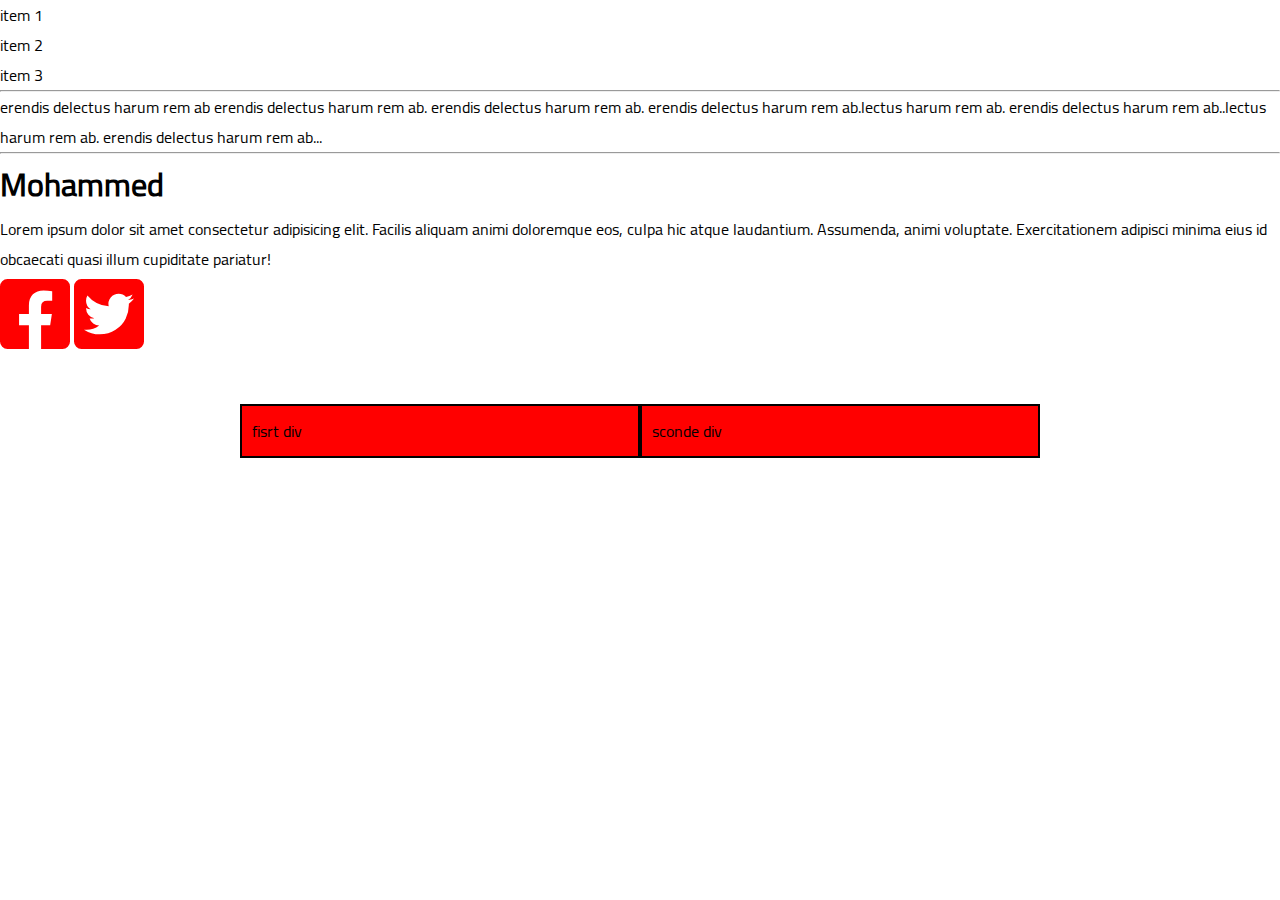
<file: index.html>
<!DOCTYPE html>
<html lang="en">

<head>

    <meta charset="UTF-8">
    <title>fisrt project</title>
    <link rel="stylesheet" href="css/all.css">
    <link rel="stylesheet" href="css/style.css">
    <style>
        * {
            box-sizing: border-box;
        }
        .icons i {
                    
            font-size: 80px;
            color: red;

        }
        .box_sizing{
            background-color: gold;
            width: 800px;
            margin: 50px auto;
        }
        .box_sizing div{
            width: 400px;
    background-color: red;
    float: left;
    border: 2px solid;
    padding: 10px;
        }

    </style>

</head>

<body>
   
   <!-- <table border="1">
       <caption>emplyees salary</caption>

       <thead>
           <tr>
               <th>id</th>
               <th>Name</th>
               <th>salary</th>
           </tr>

       </thead>
       <tbody>
           <tr>
               <td>1</td>
               <td>MOhammed</td>
               <td>300$</td>
           </tr>
           <tr>
            <td>2</td>
            <td>Ahmed</td>
            <td>400$</td>
           </tr>
           <tr>
            <td>3</td>
            <td>Ali</td>
            <td>500$</td>
           </tr>

       </tbody>
       <tfoot>
        <tr>
            <td colspan="2">total salary</td>
            
            <td>1200$</td>
        </tr>

       </tfoot>

   </table>
   <br><br> -->
     <!-- <div>
        <p >Lorem ipsum dolor sit amet, consectetur adipisicing elit. Libero omnis natus harum? Id quasi mollitia quod saepe provident molestiae, dolores voluptas eos natus voluptatum, recusandae at blanditiis consectetur dolorum reprehenderit.</p>
        <p class="test">Lorem ipsum dolor sit amet, consectetur adipisicing elit. Libero omnis natus harum? Id quasi mollitia quod saepe provident molestiae, dolores voluptas eos natus voluptatum, recusandae at blanditiis consectetur dolorum reprehenderit.</p>
        <p id="test">Lorem ipsum dolor sit amet, consectetur adipisicing elit. Libero omnis natus harum? Id quasi mollitia quod saepe provident molestiae, dolores voluptas eos natus voluptatum, recusandae at blanditiis consectetur dolorum reprehenderit.</p>
     </div> -->

    <!-- <img src="img/m.jpg" alt="">
    <img src="img/m.jpg" alt=""> -->

    <!-- this is  a prev lec  -->
    <!-- <div>
        div111111111111
    </div>
    <div>
       div2222222222222222
   </div>
     <span>mohammed</span>
     <span>mohammed 2</span> -->
   
     <div class="item ">
         item 1
      

     </div>
     <div class="item not-active">
        item 2
     

    </div>
    <div class="item">
        item 3
     

    </div>
    <hr>
    <div class="content">
      erendis delectus harum rem ab  erendis delectus harum rem ab. erendis delectus harum rem ab. erendis delectus harum rem ab.lectus harum rem ab. erendis delectus harum rem ab..lectus harum rem ab. erendis delectus harum rem ab...
    </div>
    <hr>
    <div class="mytext">
        <h1>Mohammed</h1>
        <p>Lorem ipsum dolor sit amet consectetur adipisicing elit. Facilis aliquam animi doloremque eos, culpa hic atque laudantium. Assumenda, animi voluptate. Exercitationem adipisci minima eius id obcaecati quasi illum cupiditate pariatur!</p>

    </div>
    <div class="icons">
    <i class="fab fa-facebook-square"></i>
    <a href="https://twitter.com/i/flow/login"><i class="fab fa-twitter-square"></i></a>
    </div>
    <div class="box_sizing">
        <div> fisrt div</div>
        <div>sconde div</div>
    </div>
  
     

   <!-- <table border="1">
    <tr>
        <td>foot1</td>
        <td>foot2</td>
        <td>foot3</td>
    </tr>
        <tr>
            <td>id</td>
            <td>Name</td>
            <td>salary</td>
        </tr>



        <tr>
            <td>1</td>
            <td>MOhammed</td>
            <td>300$</td>
        </tr>
        <tr>
         <td>2</td>
         <td>Ahmed</td>
         <td>400$</td>
     </tr>
     <tr>
         <td>3</td>
         <td>Ali</td>
         <td>500$</td>
     </tr>






</table> -->
</body>

</html>
</file>
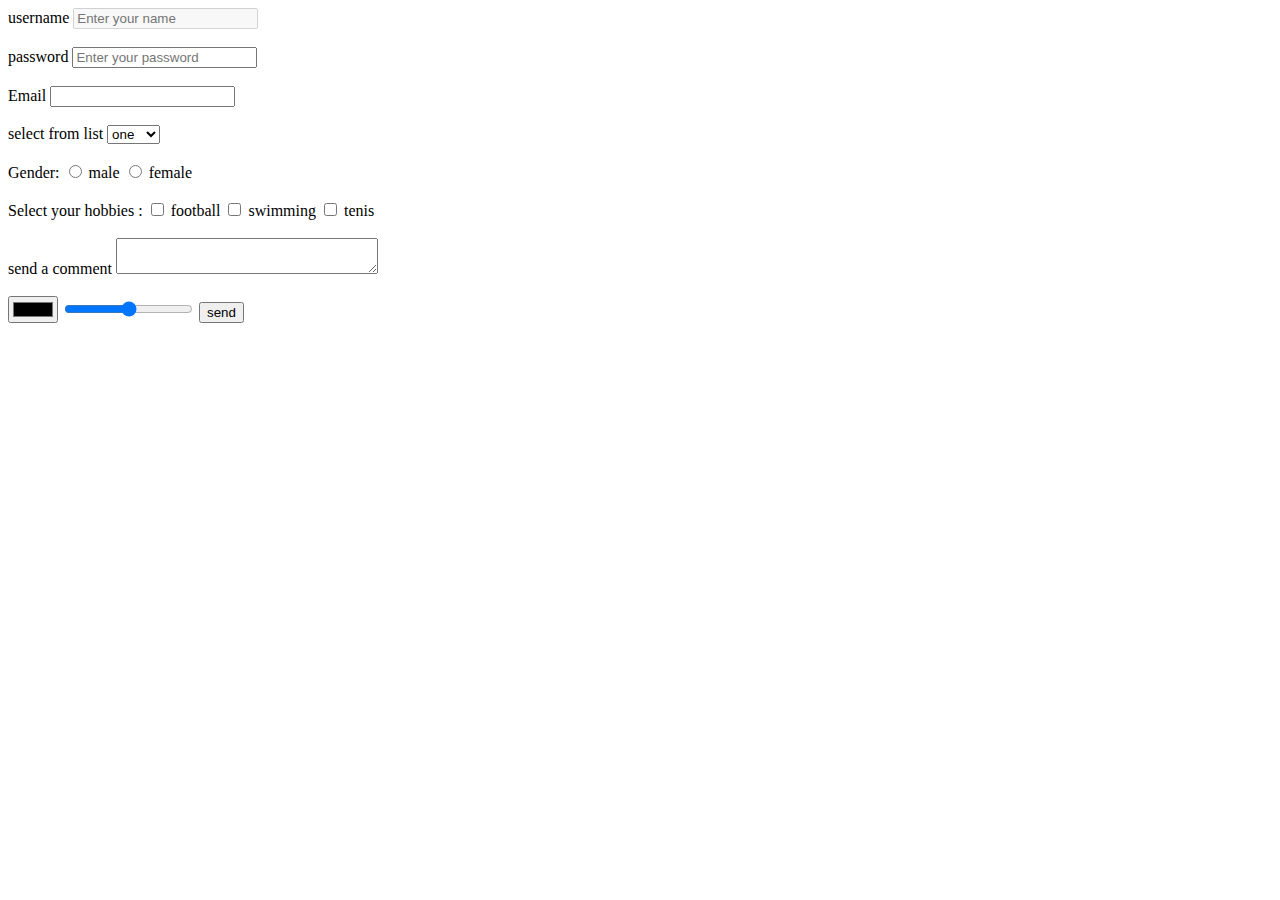
<file: form.html>
<!DOCTYPE html>
<html lang="en">
<head>
    <meta charset="UTF-8">
    <meta http-equiv="X-UA-Compatible" content="IE=edge">
    <meta name="viewport" content="width=device-width, initial-scale=1.0">
    <title>Document</title>
</head>
<body>


    <form action="" method="post">
        <label>username</label>
        <input type="text" placeholder="Enter your name" value="" name="username" required disabled>
        <br><br>
        <label>password</label>
        <input type="password" placeholder="Enter your password" value="" name="password" maxlength="8" required>
        <br><br>
        <label>Email</label>
        <input type="email" required>
        <br><br>
        <label>select from list</label>
        <select name="" id="">
            <option value="">one</option>
            <option value="">two</option>
            <option value="">three</option>
            <option value="">four</option>
        </select>
        <br><br>
        <label >Gender</label>:
        
        <input type="radio" name="gender">
        <label > male</label>
        
        <input type="radio" name="gender">
        <label > female</label>
        <br><br>
        <label >Select your hobbies :</label>
        <input type="checkbox">
        <label >football</label>
        <input type="checkbox">
        <label >swimming</label>
        <input type="checkbox">
        <label >tenis</label>
        <br><br>
        <label > send a comment</label>
        <textarea name=""  cols="30" rows="2">

        </textarea>

        <br><br>
        <input type="color">
        <input type="range">



      









        <button type="submit">send</button>
    </form>
    
</body>
</html>
</file>
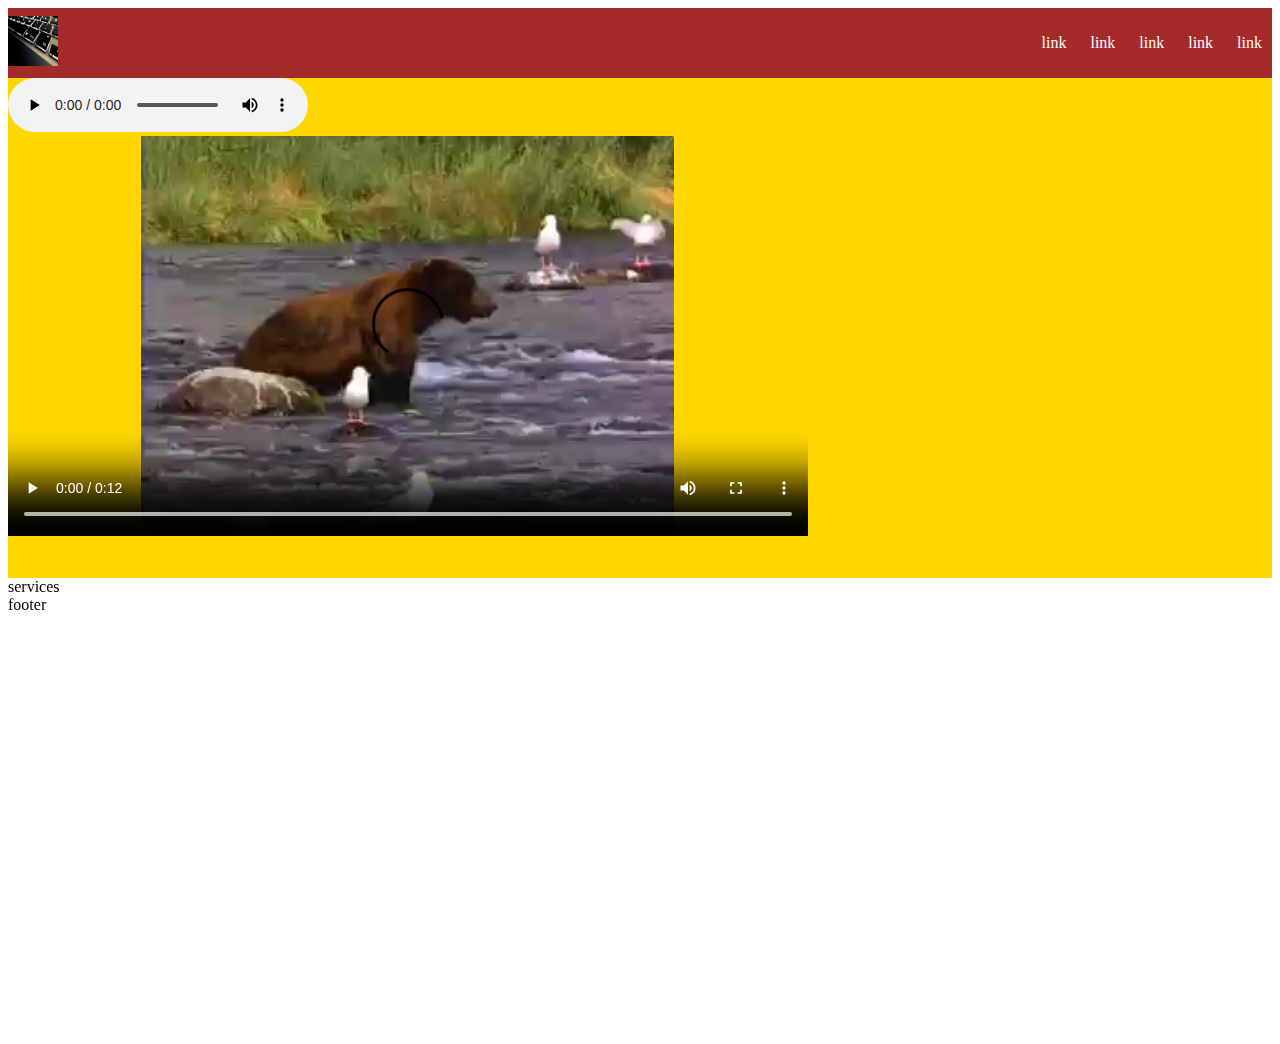
<file: index2.html>
<!DOCTYPE html>
<html lang="en">
<head>
    <meta charset="UTF-8">
    <meta http-equiv="X-UA-Compatible" content="IE=edge">
    <meta name="viewport" content="width=device-width, initial-scale=1.0">
    <title>template</title>
    <style>
        header{
            display: flex;
    align-items: center;
    justify-content: space-between;
    background: brown;
    color: #fff;
        }
        img{
            width: 50px;
    height: 50px;
        }
        li {
    display: inline-block;
    padding: 10px;
}
.banner{
    background: gold;
    height: 500px  ;
}
        
    </style>
</head>
<body>
    <header >
       <div class="logo">
           <img src="img/p4.jpg" alt="">
       </div>
       <div>
           <ul>
               <li>link</li>
               <li>link</li>
               <li>link</li>
               <li>link</li>
               <li>link</li>
           </ul>
       </div>

    </header>
    <main>
    <section class="banner">
        
        <audio src="test.mp3" controls></audio>   <br>
        <video  controls width="800px" height="400px" autoplay >
            <source src="movie.mp4" type="video/mp4"> 
        </video> <br>

        <iframe src="https://www.q8store.co/" frameborder="0" height="500px"></iframe>


    </section>
    <section class="services">
           services
    </section>

    </main>
    <footer>
        footer
    </footer>
    
</body>
</html>
</file>
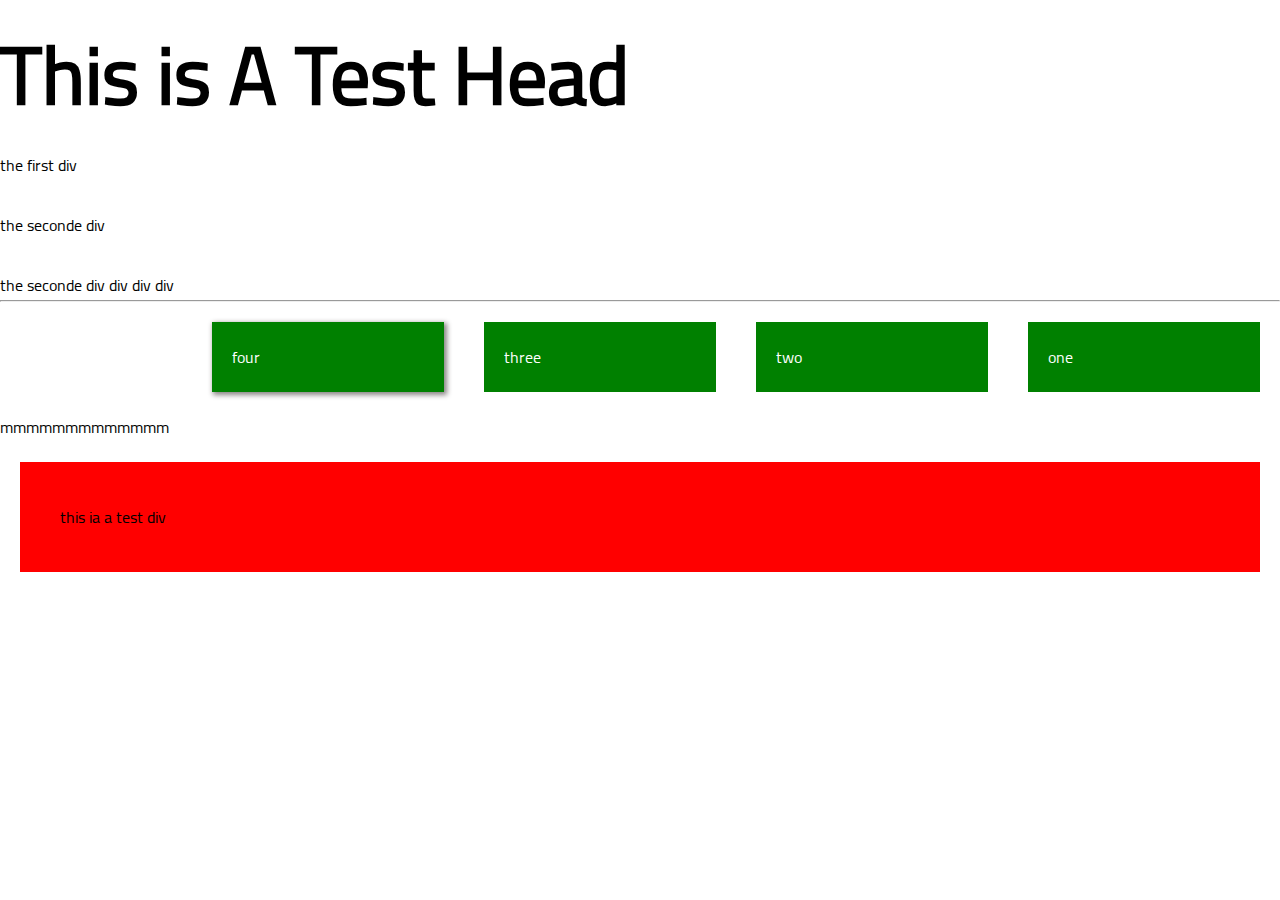
<file: index3.html>
<!DOCTYPE html>
<html lang="en">
<head>
    <meta charset="UTF-8">
    <meta http-equiv="X-UA-Compatible" content="IE=edge">
    <meta name="viewport" content="width=device-width, initial-scale=1.0">
    <link rel="stylesheet" href="css/style.css">
    <title>Document</title>
    <style>
        /* div{
            display: inline-block;
            background-color: red;
            margin-bottom: 20px;
            padding: 10px;
            min-width: 150px;
            max-width: 400px;
            max-height: 20px;
            overflow: auto;
        } */
        h1{
            /* font-family: sans-serif; */
            font-size: 80px;
        }
        .parent div{
            background-color: green;
            color: #fff;
            background-color: green;
            color: #fff;
            padding: 20px;
            display: inline-block;
            float: right;
            margin: 20px;
            width: 15%;
            

        }
        .clear{
            clear : both;
        }
        .test{
            background: red;
            padding: 40px;
            margin: 20px;
            opacity: 100%;
        }
        .box_shadow{
            background: #fff;
            color: #000;
            /* border: 1px solid; */
            box-shadow: 2px 2px 5px 1px #8a8585;
        }


    </style>
</head>
<body>
    <h1>This is A Test Head</h1>
    <div>
        the first div
    </div>
    <br>
    <div>
        the seconde div
    </div>
    <br>
    <div>
        the seconde div div div div
    </div>
    <hr>
    <div class="parent">
        <div class="one">
            one
        </div>
        <div class="two">
            two
        </div>
        <div class="three">
            three
        </div>
        
        <!-- box-shadow -->
        <div class="four box_shadow">
            four
        </div>
        <p class="clear"></p>
        <p>mmmmmmmmmmmmm</p>
    </div>
    <div class="test">
        this ia a test div
    </div>

    
</body>
</html>
</file>
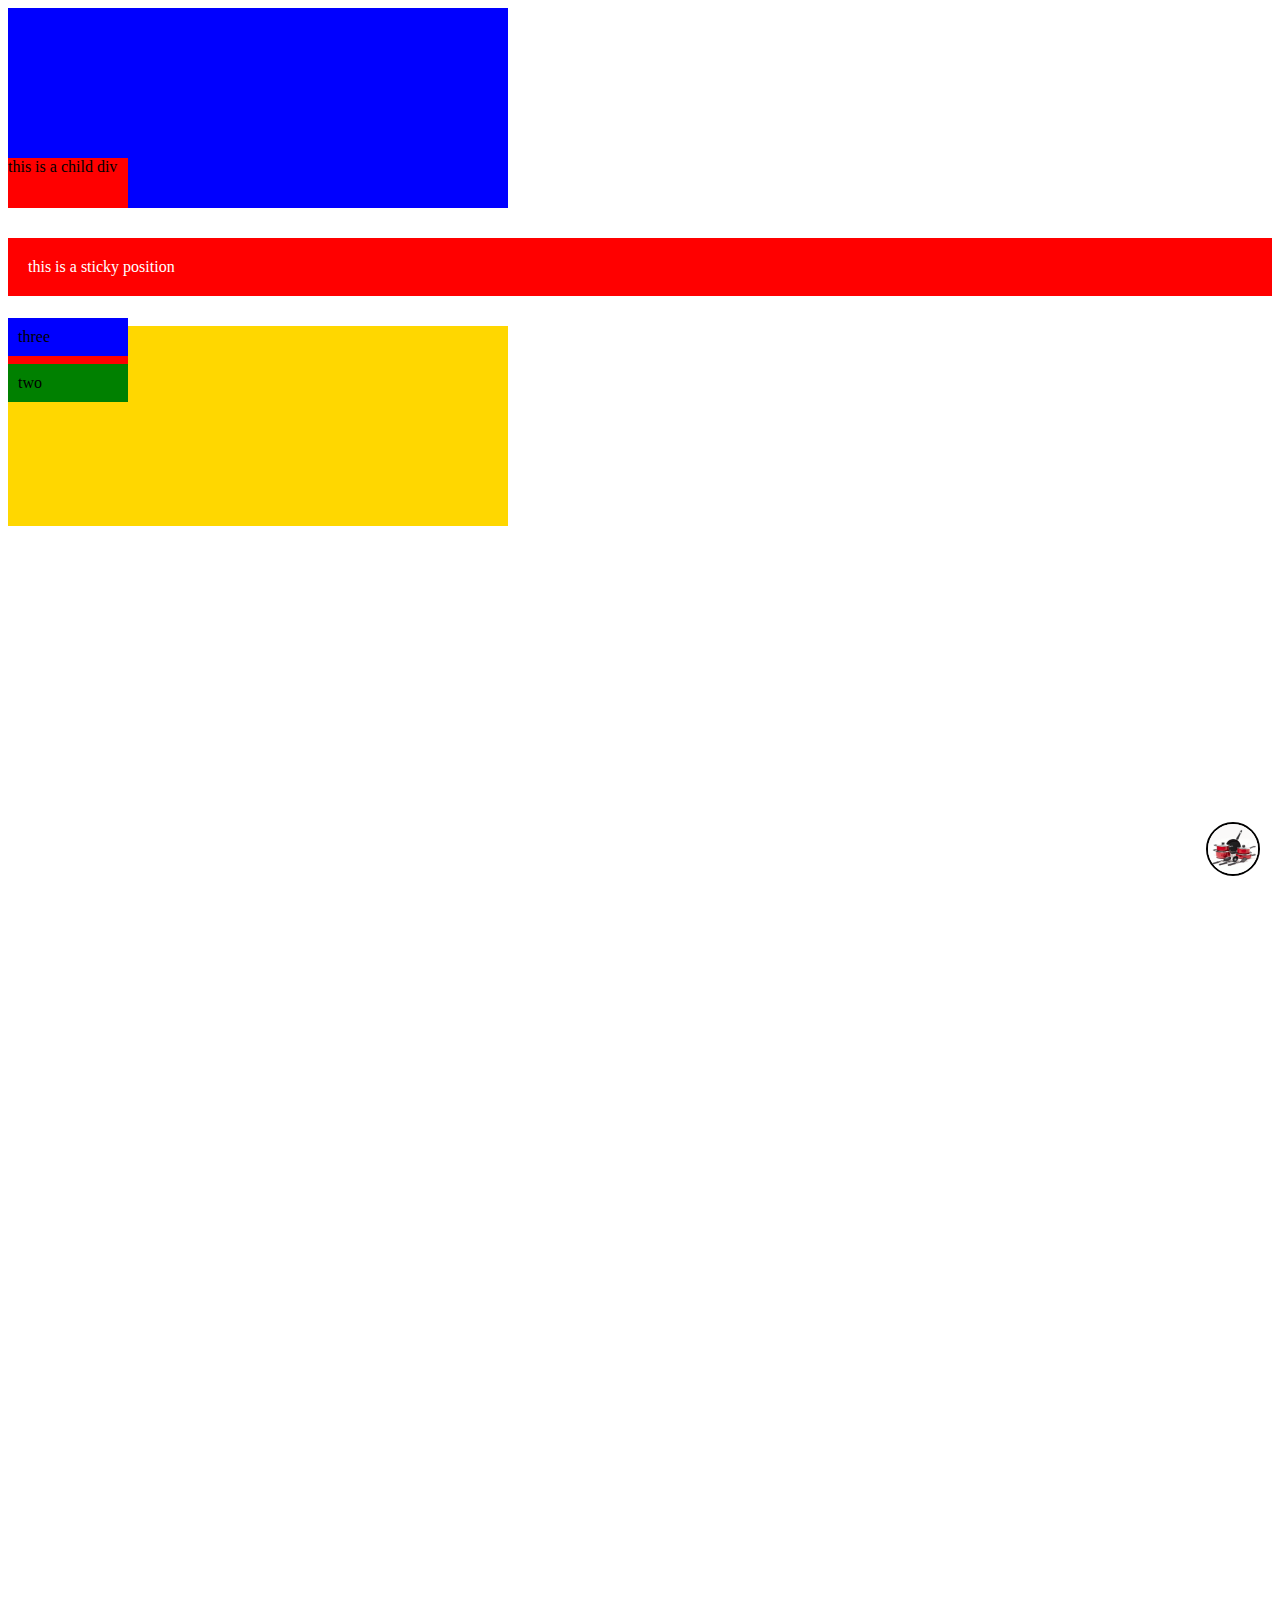
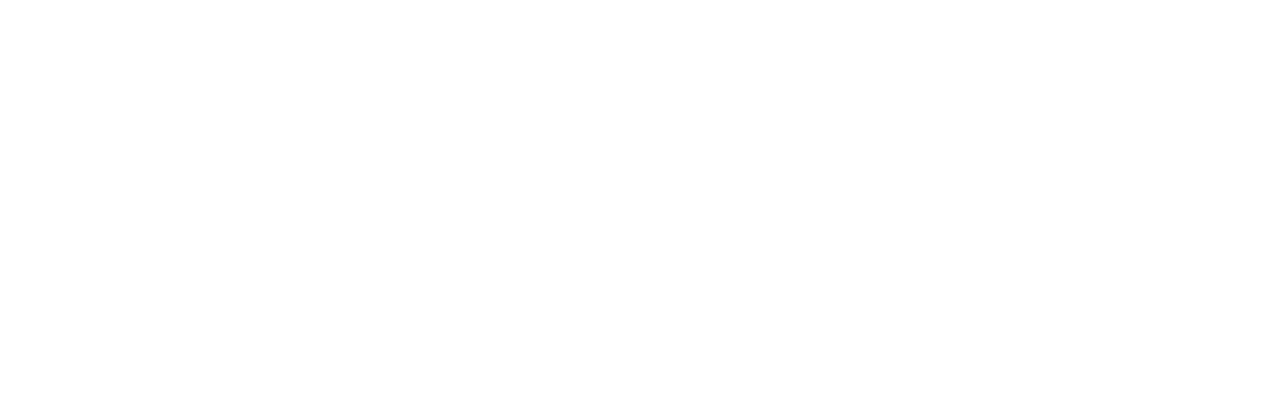
<file: index4.html>
<!DOCTYPE html>
<html lang="en">
<head>
    <meta charset="UTF-8">
    <meta http-equiv="X-UA-Compatible" content="IE=edge">
    <meta name="viewport" content="width=device-width, initial-scale=1.0">
    <title>lec11</title>
    <style>
        .test{
            background-color: red;
            padding: 15px;
            width: 100px;
            position: relative;
            top: 100px;
            left: 100px;

        }
        .parent{
            width: 500px;
            height: 200px;
            background-color: blue;
            position: relative;
            overflow: hidden;
            margin-bottom: 30px;
        }
        .child{
            background-color: red;
            width: 120px;
            height: 50px;
            position: absolute;
            bottom: 0;
        }
        body{
            min-height: 2000px;
        }
        .fixed a img{
            height: 50px;
            width: 50px;
            border-radius: 50%;
            border: 2px solid #000;
        }
        .fixed{
            position: fixed;
            bottom: 20px;
            right: 20px;
        }
        .stick_div{
            background-color: red;
            padding: 20px;
            color: #fff;
            position: sticky;
            top: 0;
        }
        .zindex{
            margin-top: 30px;
            width: 500px;
            background-color: gold;
            height: 200px;
            position: relative;
        }
        .zindex div{
            width: 100px;
            padding: 10px;
        }
        .one{
            background-color: red;
        }
        .two{
            background-color: green;
        }
        .three{
            background-color: blue;
            background-color: blue;
            position: absolute;
            top: -8px;
            z-index: 1;
        }
        .zindex:hover{
            background-color: black;
            /* width: 600px; */
        }
       

    </style>
</head>
<body>

    <!-- <div class="test">
   this is first div
    </div> -->
    <div class="parent">
        <div class="child">
            this is a child div
        </div>

    </div>
    <div class="fixed">
        <a href=""><img src="img/ppr1.png" alt=""></a>
    </div>
    <div class="stick_div">
        this is a sticky position
    </div>

    <div class="zindex">
        <div class="one">
            one
        </div>
        <div class="two">
            two
        </div>
        <div class="three">
            three
        </div>
    </div>
    
    

    
</body>
</html>
</file>
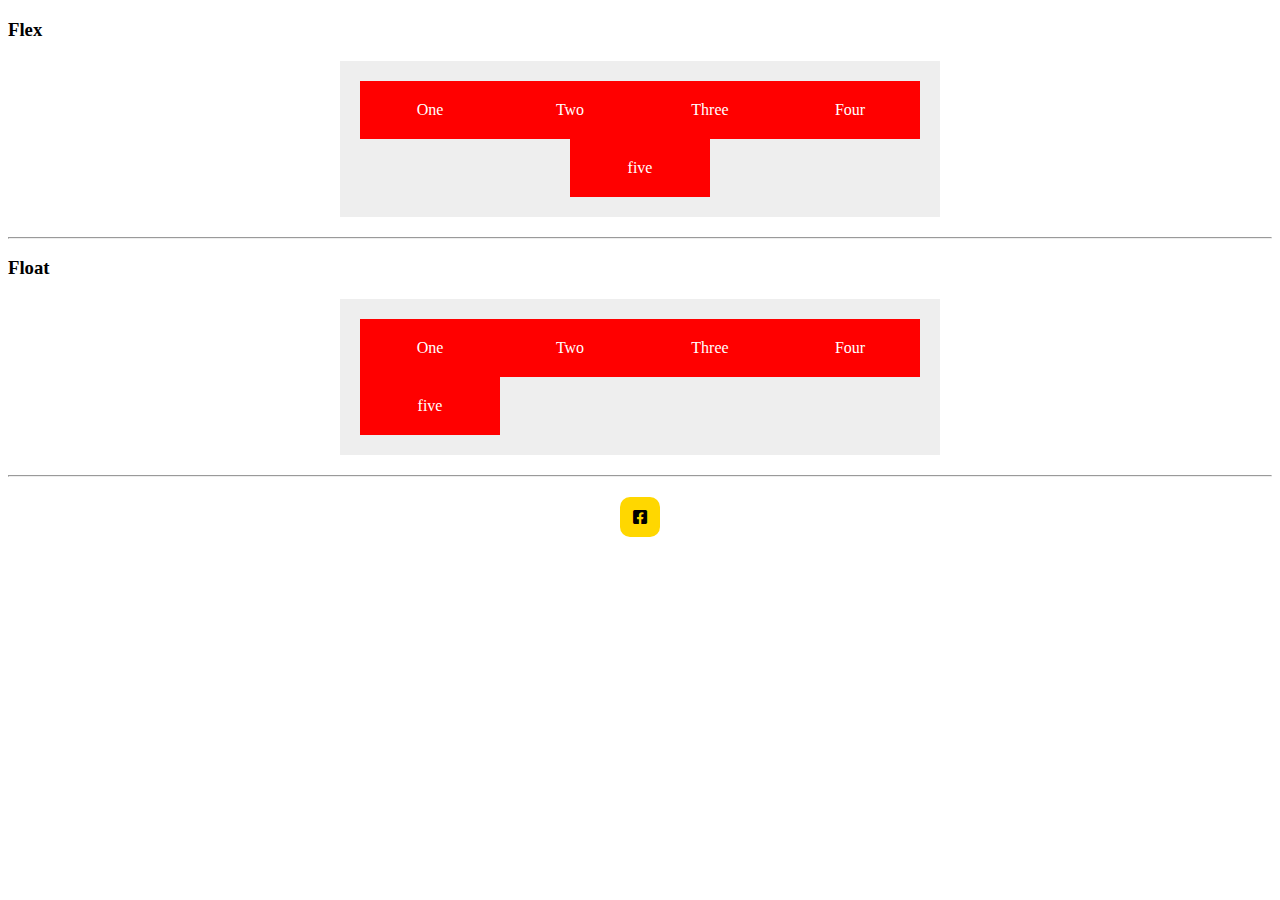
<file: index5.html>
<!DOCTYPE html>
<html lang="en">
  <head>
    <meta charset="UTF-8" />
    <title>CSS</title>
    <link rel="stylesheet" href="css/all.css">
    <style>
        * {
            box-sizing: border-box;
        }
        .flex {
        background-color: #eee;
        width: 600px;
        padding: 20px;
        margin: 20px auto;
        display: flex;
        flex-direction: row;
        flex-wrap: wrap;
        justify-content: center;
        }
        .flex div {
        background-color: #f00;
        color: white;
        width: 25%;
        text-align: center;
        padding: 20px;
        }
        .float {
        overflow: hidden;
        background-color: #eee;
        width: 600px;
        padding: 20px;
        margin: 20px auto;
        }
        .float div {
        background-color: #f00;
        color: white;
        float: left;
        width: 25%;
        text-align: center;
        padding: 20px;
        }
        .item-center{
          height: 40px;
    width: 40px;
    margin: 20px auto;
    background-color: gold;
    border-radius: 10px;
    text-align: center;
    display: flex;
    justify-content: center;
    align-items: center;
        }
    </style>
  </head>
  <body>
    <h3>Flex</h3>
    <div class="flex">
      <div>One</div>
      <div>Two</div>
      <div>Three</div>
      <div>Four</div>
      <div>five</div>
    </div>
    <hr />
    <h3>Float</h3>
    <div class="float">
      <div>One</div>
      <div>Two</div>
      <div>Three</div>
      <div>Four</div>
      <div>five</div>
    </div>
    <hr>
    <div class="item-center">
      <i class="fab fa-facebook-square"></i>
      
    </div>
  </body>
</html>
</file>
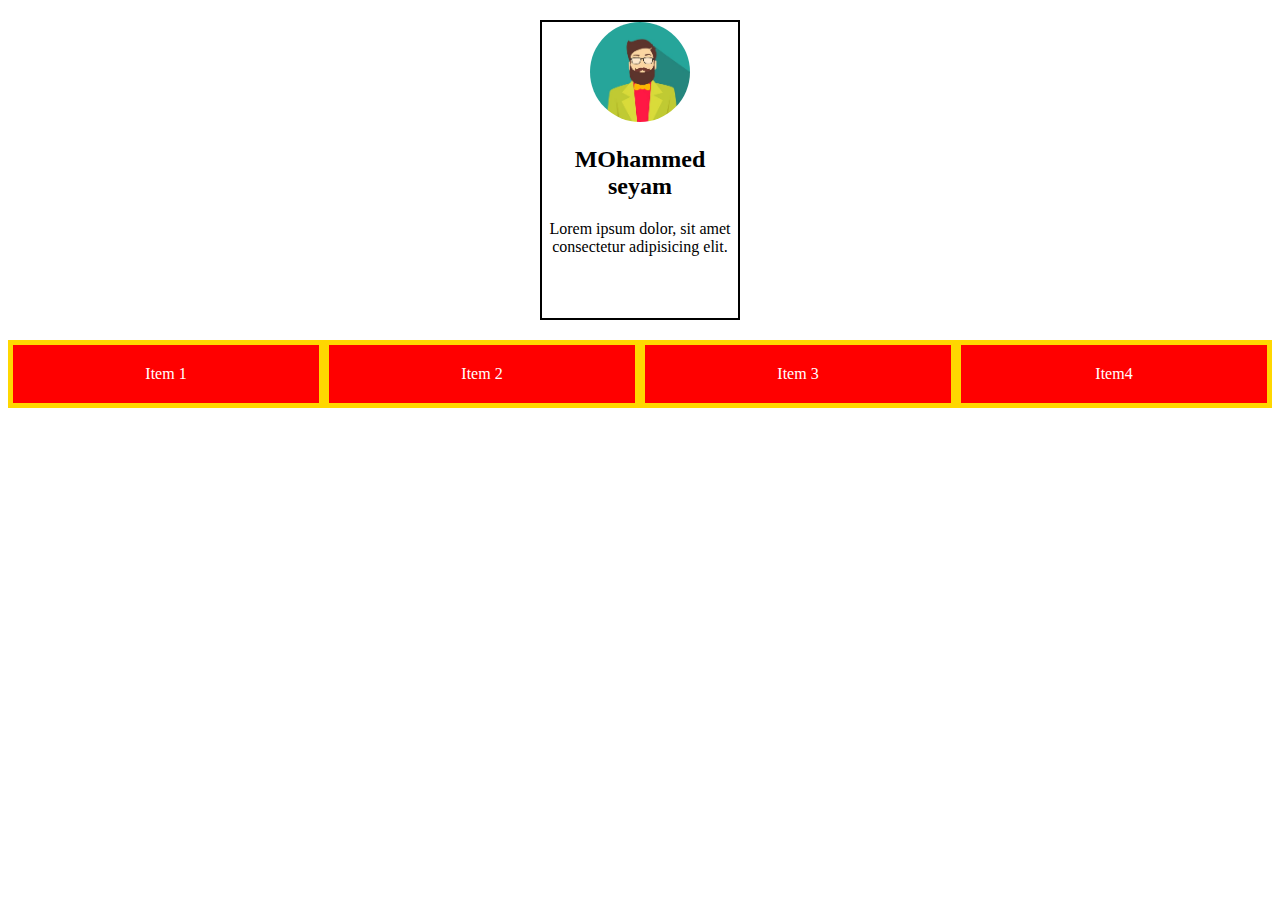
<file: index6.html>
<!DOCTYPE html>
<html lang="en">
<head>
    <meta charset="UTF-8">
    <meta http-equiv="X-UA-Compatible" content="IE=edge">
    <meta name="viewport" content="width=device-width, initial-scale=1.0">
    <title>Document</title>
    <link rel="stylesheet" href="css/responsiv.css">
    <style>
        *{
            box-sizing: border-box;
        }
        img{
            height: 100px;
            width: 100px;
            border-radius: 50%;
            transition: 1s all ease;
            
            
        }
        .card{
            text-align: center;
            width: 200px;
            height: 300px;
            border:2px solid #000;
            margin: 20px auto;
            transition: 5s all ease;
        }
        .card:hover{
            background-color: red;
            transform: rotate(360deg);
        }
        .card:hover img{
           /* transform: scale(1.5); */
           transform: rotate(360deg);
           
           

        }
        .res {
            display: flex;
    justify-content: space-between;
    margin: 20px 0;
    background: gold;
    flex-wrap: wrap;
        }
        .res div{
            background-color: red;
            padding: 20px;
            color: #fff;
            text-align: center;
            width: calc(25% - 10px);
            margin: 5px;


        }

    </style>
</head>
<body>

    <div class="card">
        <img src="img/m.jpg" alt="">
        <h2>MOhammed seyam</h2>
        <p>Lorem ipsum dolor, sit amet consectetur adipisicing elit.</p>

    </div>
    <div class="res">
        <div> Item 1</div>
        <div> Item 2</div>
        <div> Item 3</div>
        <div> Item4</div>
    </div>
    
</body>
</html>
</file>
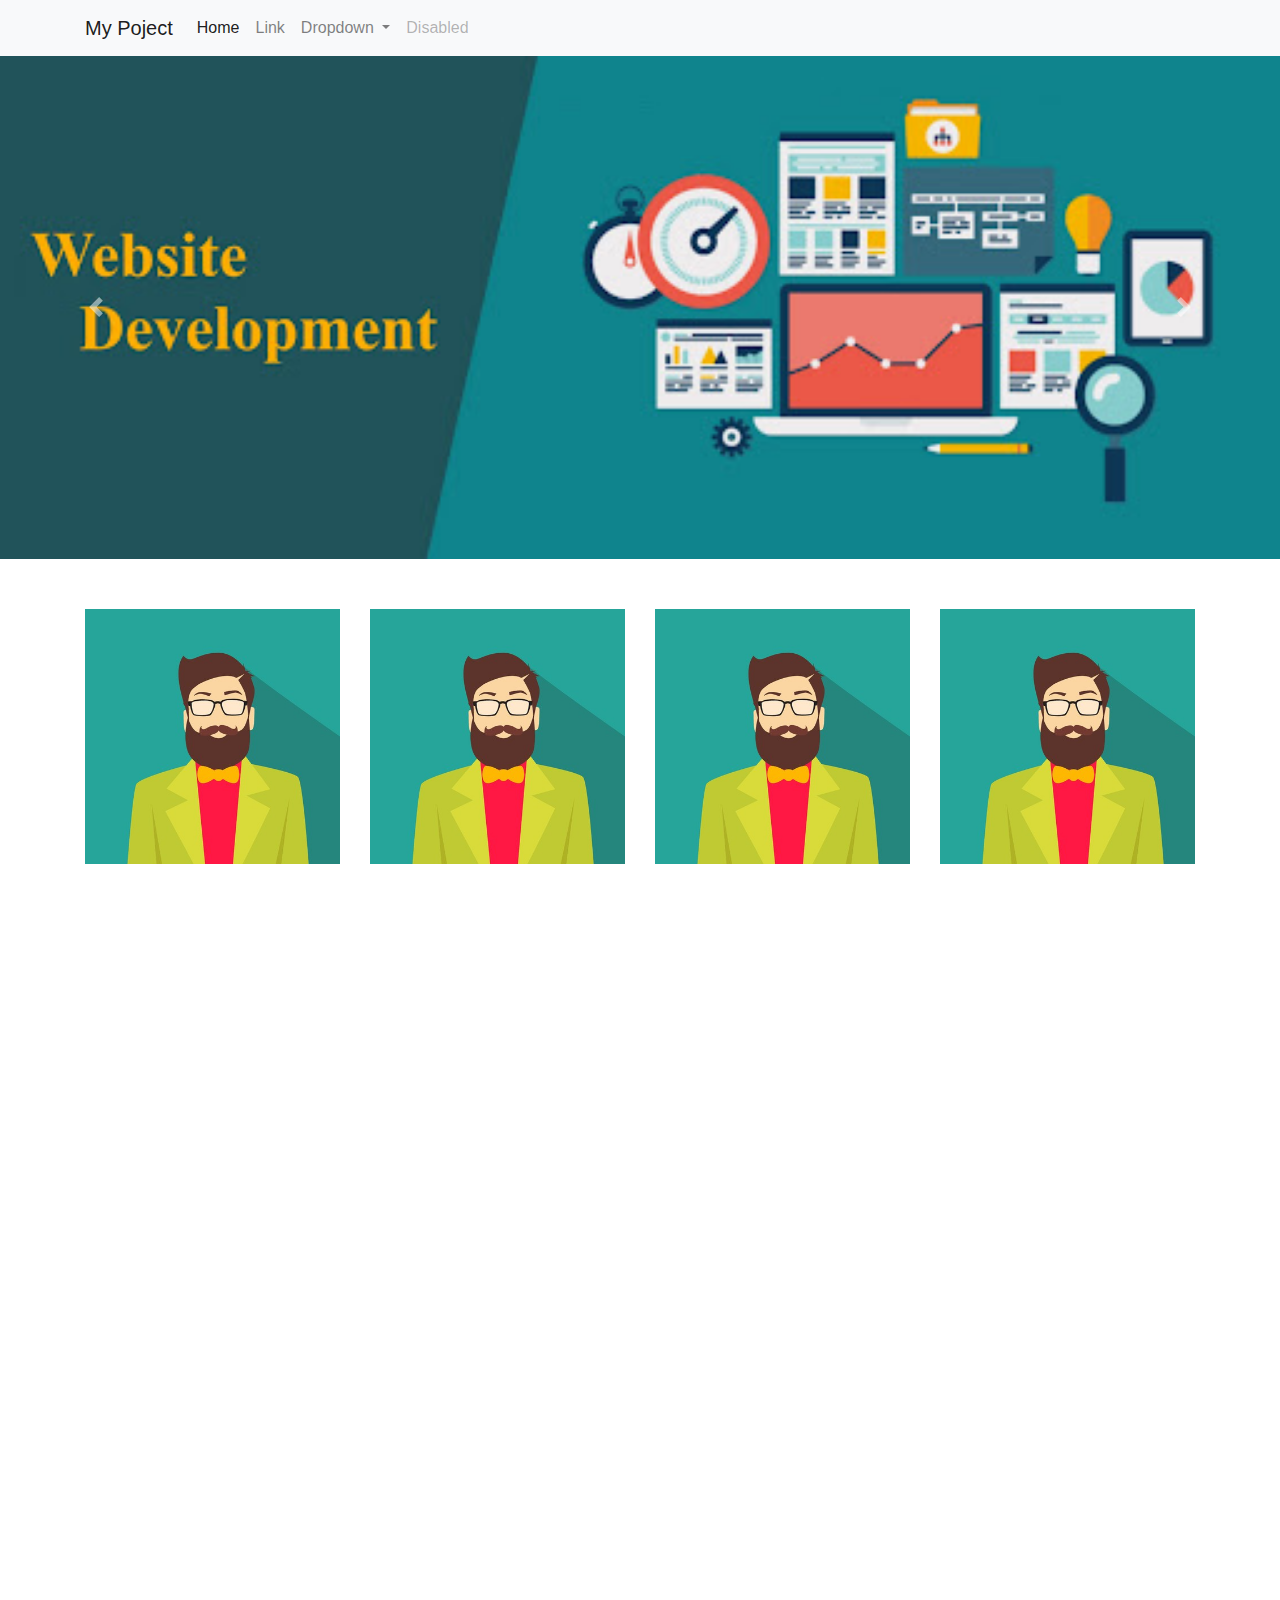
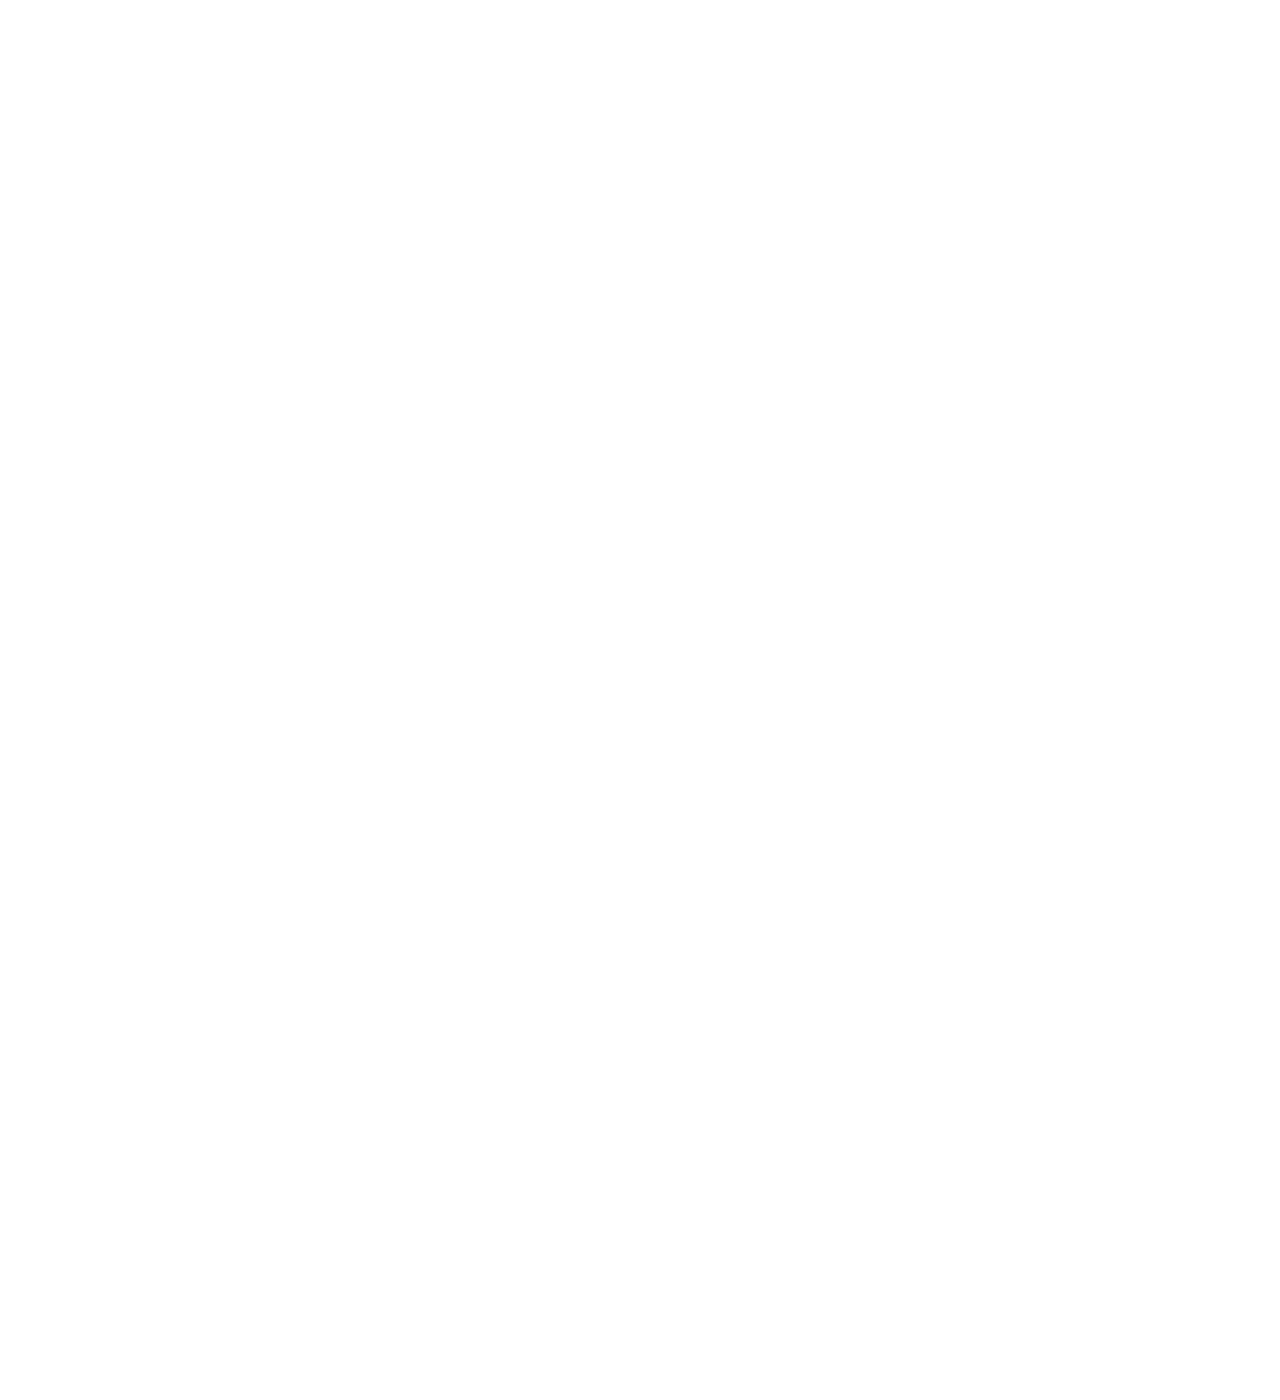
<file: indexjs.html>
<!DOCTYPE html>
<html lang="en">
<head>
    <meta charset="UTF-8">
    <meta http-equiv="X-UA-Compatible" content="IE=edge">
    <meta name="viewport" content="width=device-width, initial-scale=1.0">
    <link rel="stylesheet" href="css/all.css">
    <link rel="stylesheet" href="css/bootstrap.css">
    <title>js</title>
    <style>
        /* .active{
            color: red;
            font-size: 100px;
        } */
        body{
            height: 3000px;
        }
        #product{
            width: 300px;
            height: 200px;
            background-color: brown;
            color: #fff;
            border: 2px solid ;
            padding: 20px;
        }
        /* .disable{
            display: none !important;
        } */
        #ourdiv{
            width: 300px;
            height: 200px;
            background-color: green;
            color: #fff;
            border: 2px solid ;
            padding: 20px; 
        }
        .hidden{
            display: none;
        }
        #toTop{
            height: 45px;
            width: 45px;
            border-radius: 50%;
            background-color: brown;
            color: #fff;
            position: fixed;
            bottom: 50px;
            right: 50px;
            display: none;
        }
        /* .carousel-item img{
            height: 400px;
        } */
        .main_sec{
          margin-top: 50px;
        }
        .main_sec img{
          max-width: 100%;
        }
    </style>
   

    
</head>

<body>
 
  <nav class="navbar navbar-expand-lg navbar-light bg-light">
    <div class="container">
      <a class="navbar-brand" href="#">My Poject</a>
    <button class="navbar-toggler" type="button" data-toggle="collapse" data-target="#navbarSupportedContent" aria-controls="navbarSupportedContent" aria-expanded="false" aria-label="Toggle navigation">
      <span class="navbar-toggler-icon"></span>s
    </button>
  
    <div class="collapse navbar-collapse" id="navbarSupportedContent">
      <ul class="navbar-nav mr-auto">
        <li class="nav-item active">
          <a class="nav-link" href="#">Home <span class="sr-only">(current)</span></a>
        </li>
        <li class="nav-item">
          <a class="nav-link" href="#">Link</a>
        </li>
        <li class="nav-item dropdown">
          <a class="nav-link dropdown-toggle" href="#" id="navbarDropdown" role="button" data-toggle="dropdown" aria-haspopup="true" aria-expanded="false">
            Dropdown
          </a>
          <div class="dropdown-menu" aria-labelledby="navbarDropdown">
            <a class="dropdown-item" href="#">Action</a>
            <a class="dropdown-item" href="#">Another action</a>
            <div class="dropdown-divider"></div>
            <a class="dropdown-item" href="#">Something else here</a>
          </div>
        </li>
        <li class="nav-item">
          <a class="nav-link disabled" href="#">Disabled</a>
        </li>
      </ul>
      <!-- <form class="form-inline my-2 my-lg-0">
        <input class="form-control mr-sm-2" type="search" placeholder="Search" aria-label="Search">
        <button class="btn btn-outline-success my-2 my-sm-0" type="submit">Search</button>
      </form> -->
    </div>
    </div>
  </nav>


    <button id="toTop"><i class="fas fa-angle-double-up"></i></button>


    <!-- <h1 id="test">this is a text from html</h1>
    <div id="product" class=" test2">
        <h1>test produt</h1>
        <p>Lorem ipsum dolor sit amet, consectetur adipisicing elit. Facere animi, dolor eligendi veritatis blanditiis libero eum perferendis cum voluptatibus. Odio voluptate vero obcaecati quisquam inventore autem optio nesciunt in neque!</p>

    </div> -->
<!-- 
    <button id="mybtn">show div</button>
    <div id="ourdiv">
        this is a test div to show and hide from js

    </div> -->
    <!-- <h1 id="test">300</h1> -->
    <!-- <input type="text" id="age" value="">
    <button onclick="clacAge()"> enter</button>
    <p id="result"></p> -->
    <!-- <h1 id="head"></h1> -->
    <!-- <div class="alert alert-danger" role="alert">
        This is a danger alert—check it out!
      </div> -->
      <div id="carouselExampleControls" class="carousel slide" data-ride="carousel">
        <div class="carousel-inner">
          <div class="carousel-item active">
            <img class="d-block w-100" src="img/banner.jpg" alt="First slide">
          </div>
          <div class="carousel-item">
            <img class="d-block w-100" src="img/banner.jpg" alt="Second slide">
          </div>
          <div class="carousel-item">
            <img class="d-block w-100" src="img/banner.jpg" alt="Third slide">
          </div>
        </div>
        <a class="carousel-control-prev" href="#carouselExampleControls" role="button" data-slide="prev">
          <span class="carousel-control-prev-icon" aria-hidden="true"></span>
          <span class="sr-only">Previous</span>
        </a>
        <a class="carousel-control-next" href="#carouselExampleControls" role="button" data-slide="next">
          <span class="carousel-control-next-icon" aria-hidden="true"></span>
          <span class="sr-only">Next</span>
        </a>
      </div>

      <div class="main_sec">
        <div class="container">
          <div class="row">
            <div class="col-lg-3 col-md-6 ">
              <img src="img/m.jpg" alt="">
            </div>
            <div class="col-lg-3 col-md-6">
              <img src="img/m.jpg" alt="">
            </div>
            <div class="col-lg-3 col-md-6">
              <img src="img/m.jpg" alt="">
            </div>
            <div class="col-lg-3 col-md-6">
              <img src="img/m.jpg" alt="">
            </div>  
            
          </div>
        </div>
        
      </div>
    
   
    
<script src="js/jquery-3.6.0.min.js"></script>
    <script src="js/bootstrap.js"></script>
 <!-- <script src="js/main.js"></script> -->
</body>
</html>
</file>
<file: css/style.css>
*{
    padding: 0;
    margin: 0;
}
@font-face {
    font-family: 'Cairo-Regular';
    src: url(../fonts/Cairo-Regular.ttf);
}
@font-face {
    font-family: 'Cairo-Bold';
    src: url(../fonts/Cairo-Bold.ttf);
}
@font-face{ 
    font-family:Cairo-SemiBold ;
    src: url(../fonts/Cairo-SemiBold.ttf);
}
body{
   font-family: 'Cairo-Regular';
}
/* p{
    color: red;
}
.test{
    color: green;  
}
#test{
    color: blue;  
}
div{
    background-color: red;
    background-image: url(../img/ppr1.png);
    background-repeat: no-repeat;
    background-size: cover;
    background-position: center;
} */
/* div{
    padding: 80px 70px 60px 50px ;
    margin: 40px 20px;
    background-color: red;
    border: 2px solid #000;
    display: inline;
    
}
img{
    
    height: 100px;
    width: 100px;
    border-radius: 50%;

}
span{
    display: inline-block;
    background: yellow;
    height: 200px;
} */


/* .item{
    padding: 20px;
    margin: 20px;
    background-color: red;
    height: 100px;
    width: 200px;
    display: inline-block;
}
.not-active{
    display: none;
    visibility: hidden;
}

.content{
    background-color: gold;
    width: 400px;
    height: 50px;
    margin-bottom: 50px;
    overflow: auto;
}
.mytext h1{
    text-align: center;
    text-decoration: line-through;
}
.mytext p{
    letter-spacing: 3px;
    word-spacing: 20px;
} */
</file>
<file: css/responsiv.css>
/*large screen*/
@media only screen and (min-width: 992px) and (max-width: 1200px) {

    .res div{
        width: calc(33.3333% - 10px);


    }
}
/*medium screen*/
@media only screen and (min-width: 768px) and (max-width: 991px) {
    .res div{
        width: calc(50% - 10px);


    }
}
/*small screen*/
@media only screen and (min-width: 576px) and (max-width: 767px) {
    .res div{
        width: calc(50% - 10px);


    }
}

/*mobile*/
@media (max-width: 576px) {
    .res div{
        width: calc(100% - 10px);


    }
}
</file>
